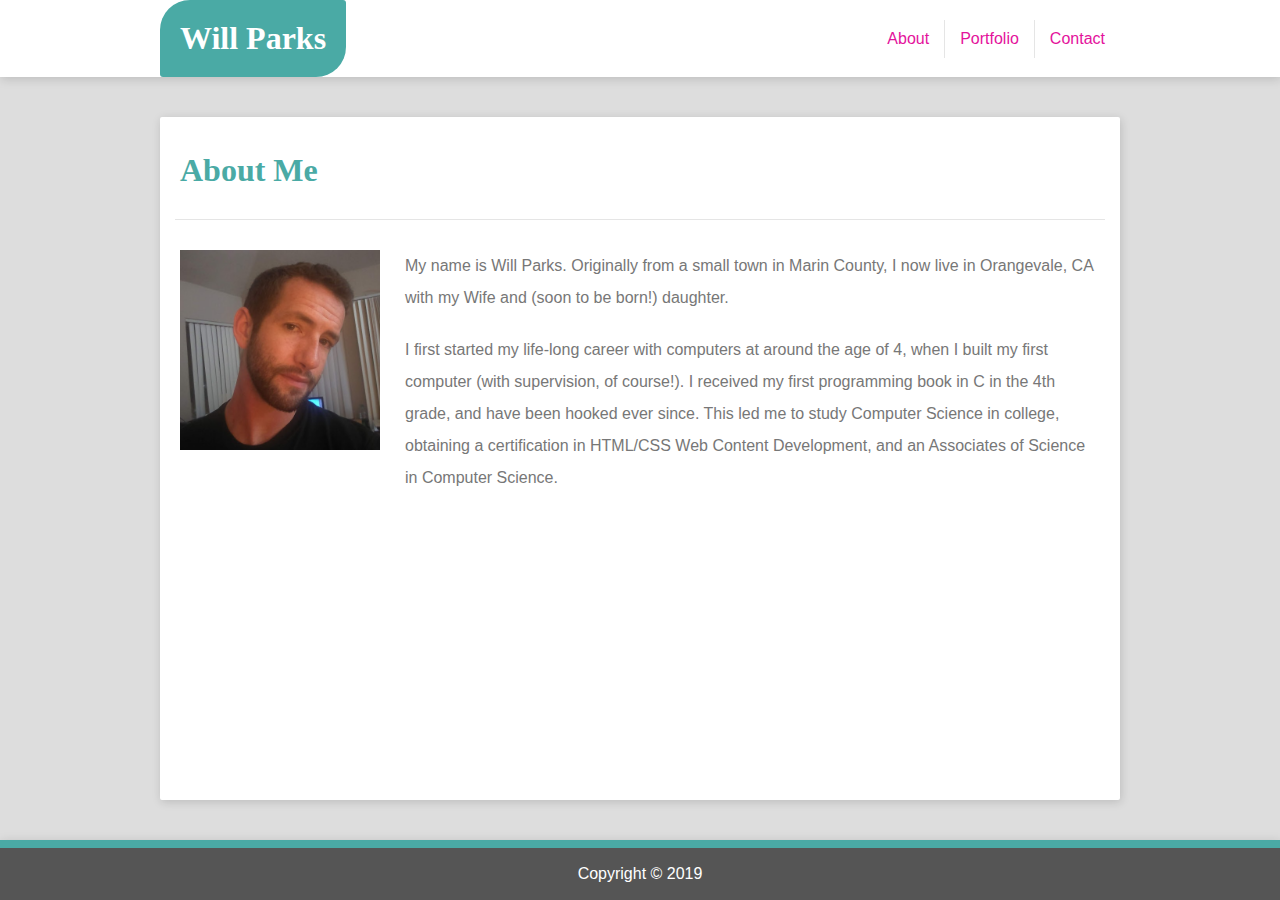
<file: index.html>
<!DOCTYPE html>
<html lang="en">
  <head>
    <meta charset="UTF-8" />
    <meta name="viewport" content="width=device-width, initial-scale=1.0" />
    <meta http-equiv="X-UA-Compatible" content="ie=edge" />
    <link rel="stylesheet" href="css/style.css" />
    <title>Will Parks | About Me</title>
  </head>

  <body>
    <!--Site Navigation-->
    <div class="nav-container shadow">
      <nav>
        <h1 class="nav header">Will Parks</h1>
        <ul class="nav links">
          <li>
            <a href="index.html">About</a>
          </li>
          <li>
            <a href="portfolio.html">Portfolio</a>
          </li>
          <li>
            <a href="contact.html">Contact</a>
          </li>
        </ul>
      </nav>
    </div>

    <div class="container shadow">
      <!--Site header-->
      <header>
        <h1>About Me</h1>
      </header>

      <hr />

      <!--Bio section-->
      <section id="about-me">
        <img src="images/will.jpg" />
        <p>
          My name is Will Parks. Originally from a small town in Marin County, I
          now live in Orangevale, CA with my Wife and (soon to be born!)
          daughter.
        </p>
        <p>
          I first started my life-long career with computers at around the age
          of 4, when I built my first computer (with supervision, of course!). I
          received my first programming book in C in the 4th grade, and have
          been hooked ever since. This led me to study Computer Science in
          college, obtaining a certification in HTML/CSS Web Content
          Development, and an Associates of Science in Computer Science.
        </p>
      </section>
    </div>
    <footer class="shadow">
      <p>Copyright &copy; 2019</p>
    </footer>
    <script>
      // https://stackoverflow.com/questions/14389566/stop-css-transition-from-firing-on-page-load
      // script tag to fix animation firing on load...
    </script>
  </body>
</html>
</file>
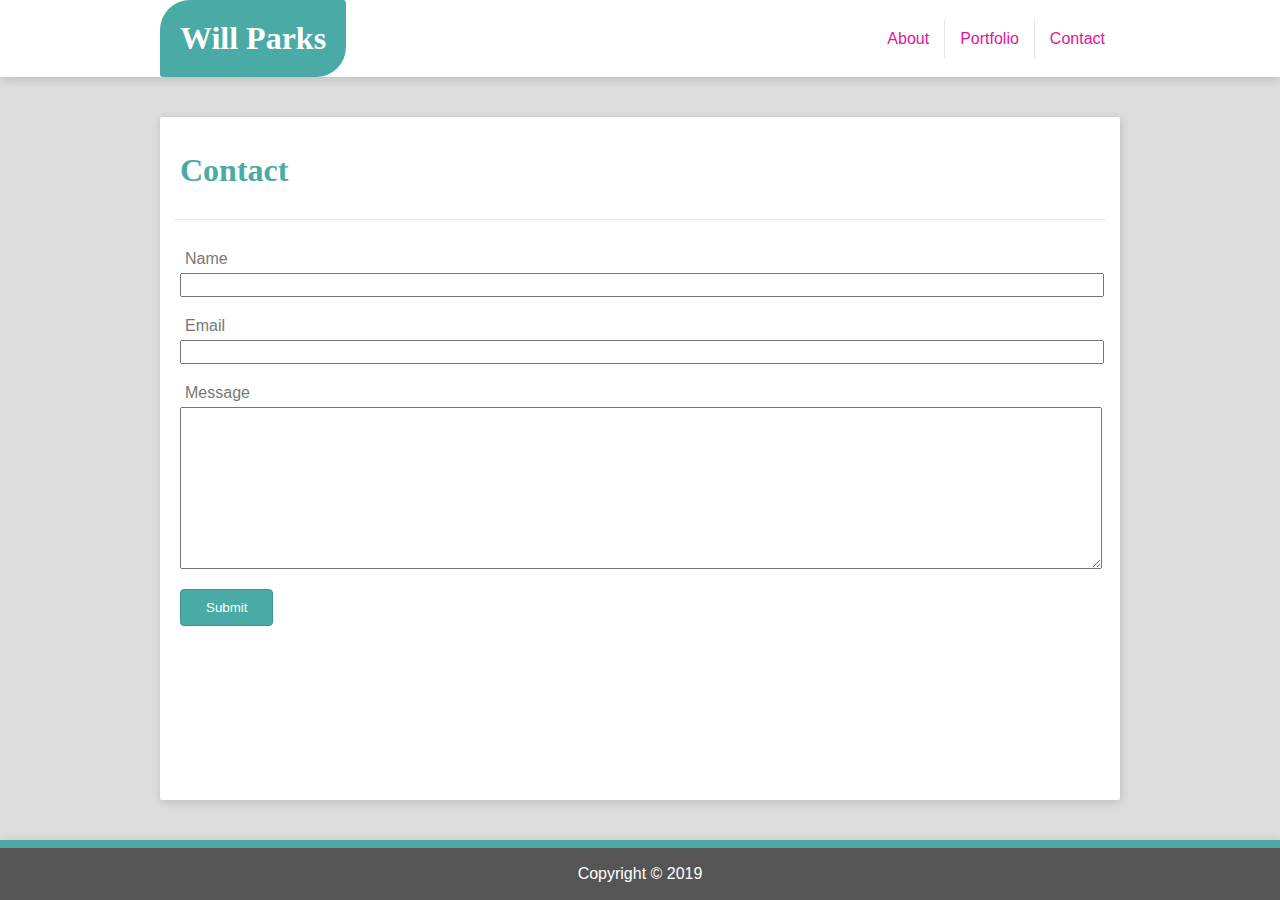
<file: contact.html>
<!DOCTYPE html>
<html lang="en">
  <head>
    <meta charset="UTF-8" />
    <meta name="viewport" content="width=device-width, initial-scale=1.0" />
    <meta http-equiv="X-UA-Compatible" content="ie=edge" />
    <link rel="stylesheet" href="css/style.css" />
    <title>Will Parks | Contact</title>
  </head>

  <body>
    <!--Site Navigation-->
    <div class="nav-container shadow">
      <nav>
        <h1 class="nav header">Will Parks</h1>
        <ul class="nav links">
          <li>
            <a href="index.html">About</a>
          </li>
          <li>
            <a href="portfolio.html">Portfolio</a>
          </li>
          <li>
            <a href="contact.html">Contact</a>
          </li>
        </ul>
      </nav>
    </div>

    <div class="container shadow">
      <!--Site header-->
      <header>
        <h1>Contact</h1>
      </header>

      <hr />

      <section id="contact-form">
        <form>
          <div class="form-group">
            <label for="name" class="control-label">Name</label>
            <input type="text" class="form-control" />
          </div>
          <div class="form-group">
            <label for="email" class="control-label">Email</label>
            <input type="email" class="form-control" />
          </div>
          <div class="form-group">
            <label for="message" class="control-label">Message</label>
            <textarea rows="8" class="form-control"></textarea>
          </div>
          <button type="submit" class="btn btn-default">Submit</button>
        </form>
      </section>
    </div>
    <footer class="shadow">
      <p>Copyright &copy; 2019</p>
    </footer>
    <script>
      // https://stackoverflow.com/questions/14389566/stop-css-transition-from-firing-on-page-load
      // script tag to fix animation firing on load...
    </script>
  </body>
</html>
</file>
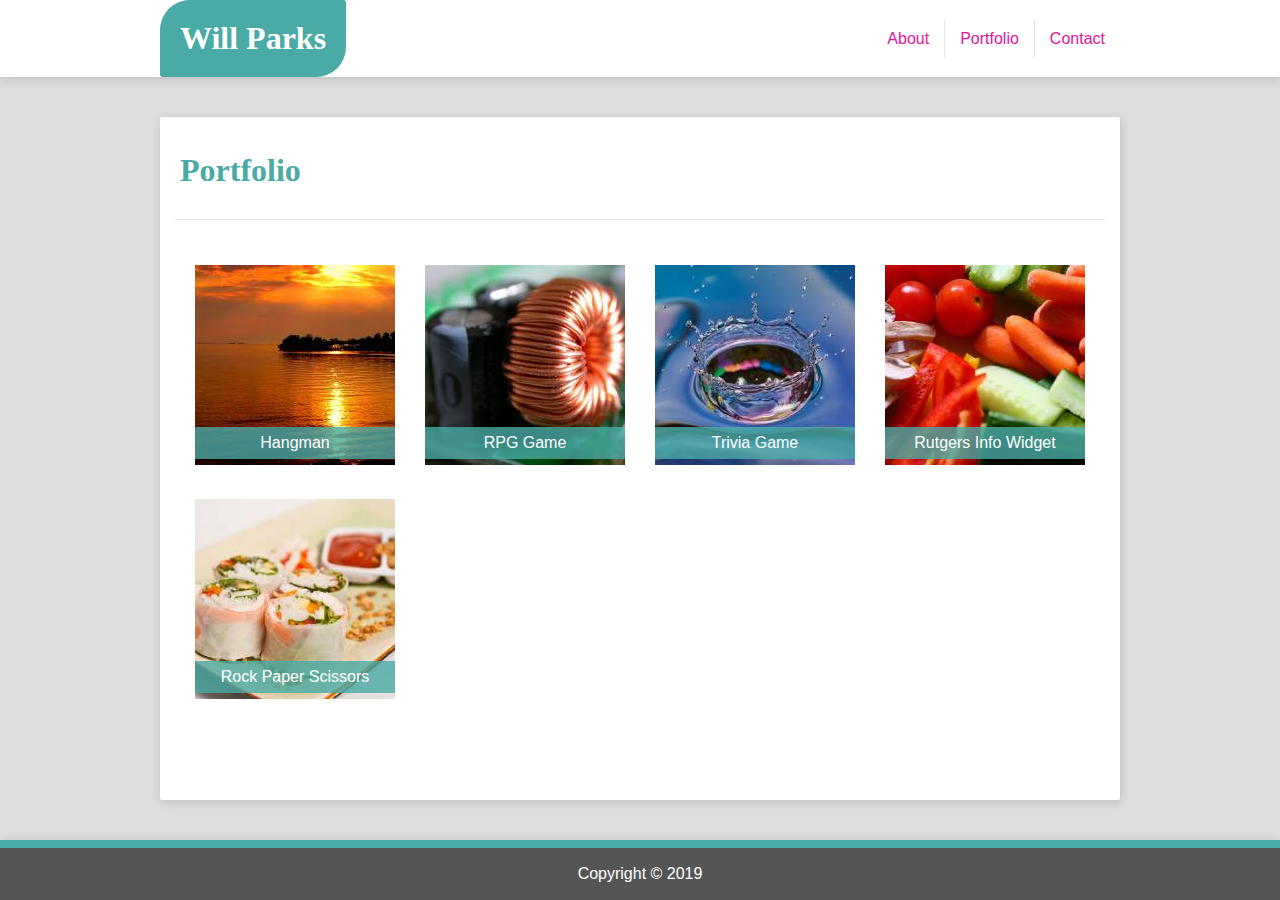
<file: portfolio.html>
<!DOCTYPE html>
<html lang="en">
  <head>
    <meta charset="UTF-8" />
    <meta name="viewport" content="width=device-width, initial-scale=1.0" />
    <meta http-equiv="X-UA-Compatible" content="ie=edge" />
    <link rel="stylesheet" href="css/style.css" />
    <title>Will Parks | Portfolio</title>
  </head>

  <body>
    <!--Site Navigation-->
    <div class="nav-container shadow">
      <nav>
        <h1 class="nav header">Will Parks</h1>
        <ul class="nav links">
          <li>
            <a href="index.html">About</a>
          </li>
          <li>
            <a href="portfolio.html">Portfolio</a>
          </li>
          <li>
            <a href="contact.html">Contact</a>
          </li>
        </ul>
      </nav>
    </div>

    <div class="container shadow">
      <!--Site header-->
      <header>
        <h1>Portfolio</h1>
      </header>

      <hr />

      <section class="flex-container flex-center">
        <div class="flex-container">
          <a class="portfolio-link" href="#">
            <img src="images/portfolio-1.jpg" alt="Hangman" />
            <div class="text">
              Hangman
            </div>
          </a>
          <a class="portfolio-link" href="#">
            <img src="images/portfolio-2.jpg" alt="RPG Game" />
            <div class="text">
              RPG Game
            </div>
          </a>
          <a class="portfolio-link" href="#">
            <img src="images/portfolio-3.jpg" alt="Trivia Game" />
            <div class="text">
              Trivia Game
            </div>
          </a>
          <a class="portfolio-link" href="#">
            <img src="images/portfolio-4.jpg" alt="Rutgers Info Widget" />
            <div class="text">
              Rutgers Info Widget
            </div>
          </a>
          <a class="portfolio-link" href="#">
            <img src="images/portfolio-5.jpg" alt="Rock Paper Scissors" />
            <div class="text">
              Rock Paper Scissors
            </div>
          </a>
        </div>
      </section>
    </div>
    <footer class="shadow">
      <p>Copyright &copy; 2019</p>
    </footer>
    <script>
      // https://stackoverflow.com/questions/14389566/stop-css-transition-from-firing-on-page-load
      // script tag to fix animation firing on load...
    </script>
  </body>
</html>
</file>
<file: css/style.css>
* {
  margin: 0;
  padding: 0;
}

html,
body {
  height: 100%;
}

body {
  font-family: "Arial", "Helvetica Neue", Helvetica, sans-serif;
  color: #777777;
  background-color: #dddddd;
  display: flex;
  flex-direction: column;
}

body p {
  line-height: 2rem;
}

h1,
h2,
h3,
h4,
h5,
h6 {
  font-family: "Georgia", "Times New Roman", Times, serif;
}

nav {
  display: flex;
  width: 960px;
  margin: 0 auto;
  justify-content: space-between;
}

.nav-container {
  width: 100%;
  background-color: #ffffff;
}

.nav.header {
  display: flex;
  background-color: #4aaaa5;
  color: #fff;
  justify-content: flex-start;
  align-items: center;
  padding: 20px 20px;
  border-radius: 30px 3px 30px 3px;
}

.nav.links {
  display: flex;
  justify-content: flex-end;
  align-items: center;
}

.nav.links li {
  display: flex;
  padding: 10px 15px;
  border-right: 1px solid rgba(0, 0, 0, 0.1);
  transition: background-color ease 0.5s;
}

.nav.links li a {
  text-decoration: none;
  color: #e4129c;
}

.nav.links li:last-child {
  border-right: none;
}

.nav.links li:hover {
  background-color: #eeeeee;
}

.container {
  width: 920px; /*left-right padding subtracted for 960px total width*/
  margin: 40px auto;
  background-color: #ffffff;
  padding: 25px 20px;
  border: none;
  border-radius: 2px;
  flex: 1 0 auto;
}

.shadow {
  box-shadow: 1px 2px 10px rgba(0, 0, 0, 0.15);
}

header h1 {
  color: #4aaaa5;
  margin: 10px 0 10px 0;
}

hr {
  border: none;
  height: 1px;
  background-color: rgba(0, 0, 0, 0.1);
  margin: 30px -5px 30px -5px;
}

#about-me img {
  float: left;
  margin: 0 25px 25px 0;
  width: 200px;
}

#about-me p:not(:first-child) {
  margin-top: 20px;
}

.form-group {
  margin: 20px 0px;
  width: 100%;
}

.control-label {
  display: block;
  font-weight: 500;
  margin-left: 5px;
  margin-bottom: 5px;
}

.form-control {
  line-height: 1.5em;
  display: block;
  width: 100%;
}

.btn {
  display: block;
  padding: 10px 25px;
  margin: 10px 0;
  border: none;
  border-radius: 4px;
}

.btn-default {
  background-color: #4aaaa5;
  border: 1px solid #409490;
  color: #ffffff;
  transition: background-color ease 0.5s;
}

.btn-default:hover {
  background-color: #409490;
}

.portfolio-link {
  display: inline-block;
  position: relative;
  margin: 15px 15px;
}

.portfolio-link .text {
  position: absolute;
  width: 100%;
  text-align: center;
  z-index: 100;
  bottom: 10px;
  top: auto;
  background-color: rgba(74, 170, 165, 0.8);
  padding: 7px 0;
  color: #ffffff;
  text-decoration: none;
  transition: background-color ease 0.5s;
}

.portfolio-link .text:hover {
  background-color: rgba(74, 170, 165, 1);
}

.portfolio-link:hover .text {
  background-color: rgba(74, 170, 165, 1);
}

.flex-container {
  display: flex;
  flex-wrap: wrap;
}

.flex-center {
  justify-content: center;
}

footer {
  width: 100%;
  padding: 10px 0;
  text-align: center;
  background-color: #555555;
  color: #ffffff;
  flex-shrink: 0;
  border-top: 8px solid #4aaaa5;
}
</file>
